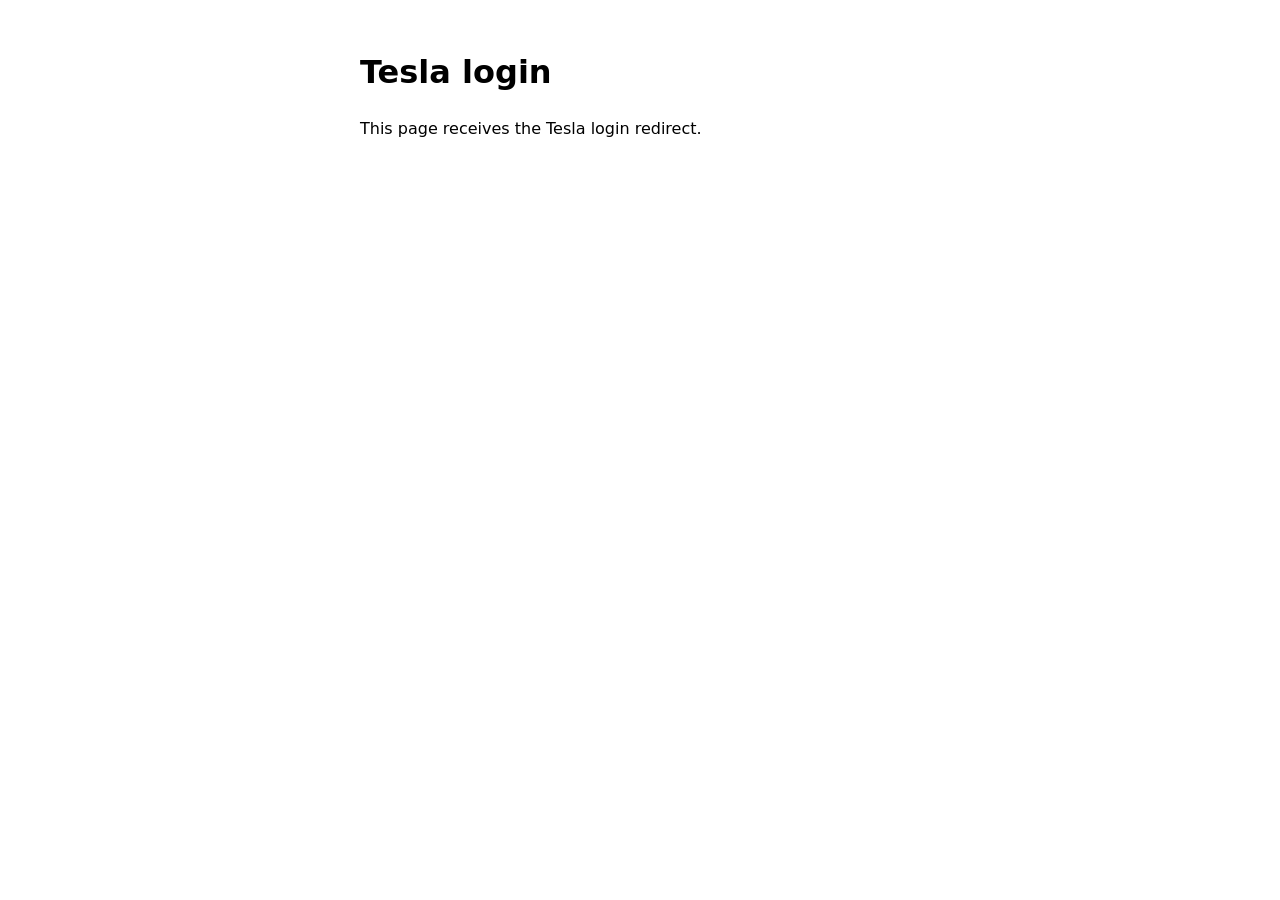
<file: callback/index.html>
<!doctype html><html lang="en"><head><meta charset="utf-8"><meta name="viewport" content="width=device-width,initial-scale=1"><meta name="referrer" content="no-referrer"><title>Tesla login</title><style>:root{color-scheme:light dark}body{font:16px/1.5 -apple-system,system-ui,sans-serif;max-width:560px;margin:48px auto;padding:0 16px}textarea{width:100%;height:7em;font:13px ui-monospace,Menlo,monospace}button{font:inherit;padding:8px 18px;margin-top:8px}</style></head><body><h1>Tesla login</h1><p id="msg">This page receives the Tesla login redirect.</p><textarea id="out" readonly hidden></textarea><button id="copy" hidden>Copy</button><script>var p=new URLSearchParams(location.search),m=document.getElementById("msg"),o=document.getElementById("out"),b=document.getElementById("copy");if(p.get("code")){m.textContent="Login worked. Copy this and paste it into Terminal. It expires in a few minutes.";o.value=location.href;o.hidden=false;b.hidden=false;b.onclick=function(){o.select();navigator.clipboard.writeText(o.value).catch(function(){document.execCommand("copy")});b.textContent="Copied"};history.replaceState(null,"",location.pathname)}else if(p.get("error")){m.textContent="Tesla returned an error: "+p.get("error")+" "+(p.get("error_description")||"")}</script></body></html>
</file>
